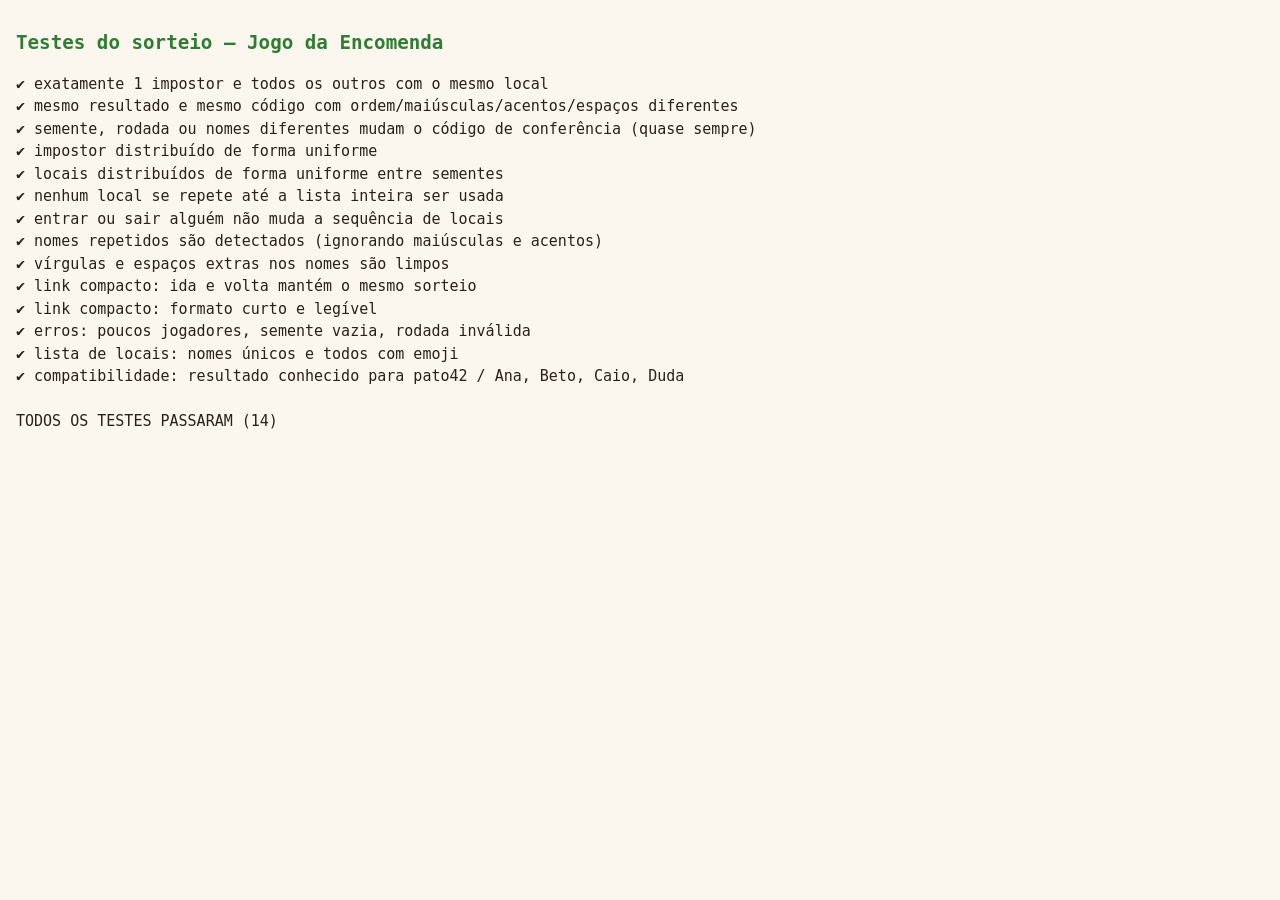
<file: teste/index.html>
<!doctype html>
<html lang="pt-BR">
<head>
  <meta charset="utf-8">
  <meta name="viewport" content="width=device-width, initial-scale=1">
  <title>Testes…</title>
  <style>
    body { margin: 0; padding: 16px; font: 15px/1.5 ui-monospace, Consolas, monospace; background: #fbf7ef; color: #2a2018; }
    @media (prefers-color-scheme: dark) { body { background: #2b2118; color: #f3e9da; } }
    h1 { font-size: 1.2rem; }
    pre { white-space: pre-wrap; }
    body[data-resultado="ok"] h1 { color: #2e7d32; }
    body[data-resultado="falhou"] h1 { color: #c62828; }
  </style>
</head>
<body>
  <h1>Testes do sorteio — Jogo da Encomenda</h1>
  <pre id="saida">Rodando…</pre>
  <script src="../js/locais.js"></script>
  <script src="../js/rng.js"></script>
  <script src="testes.js"></script>
</body>
</html>
</file>
